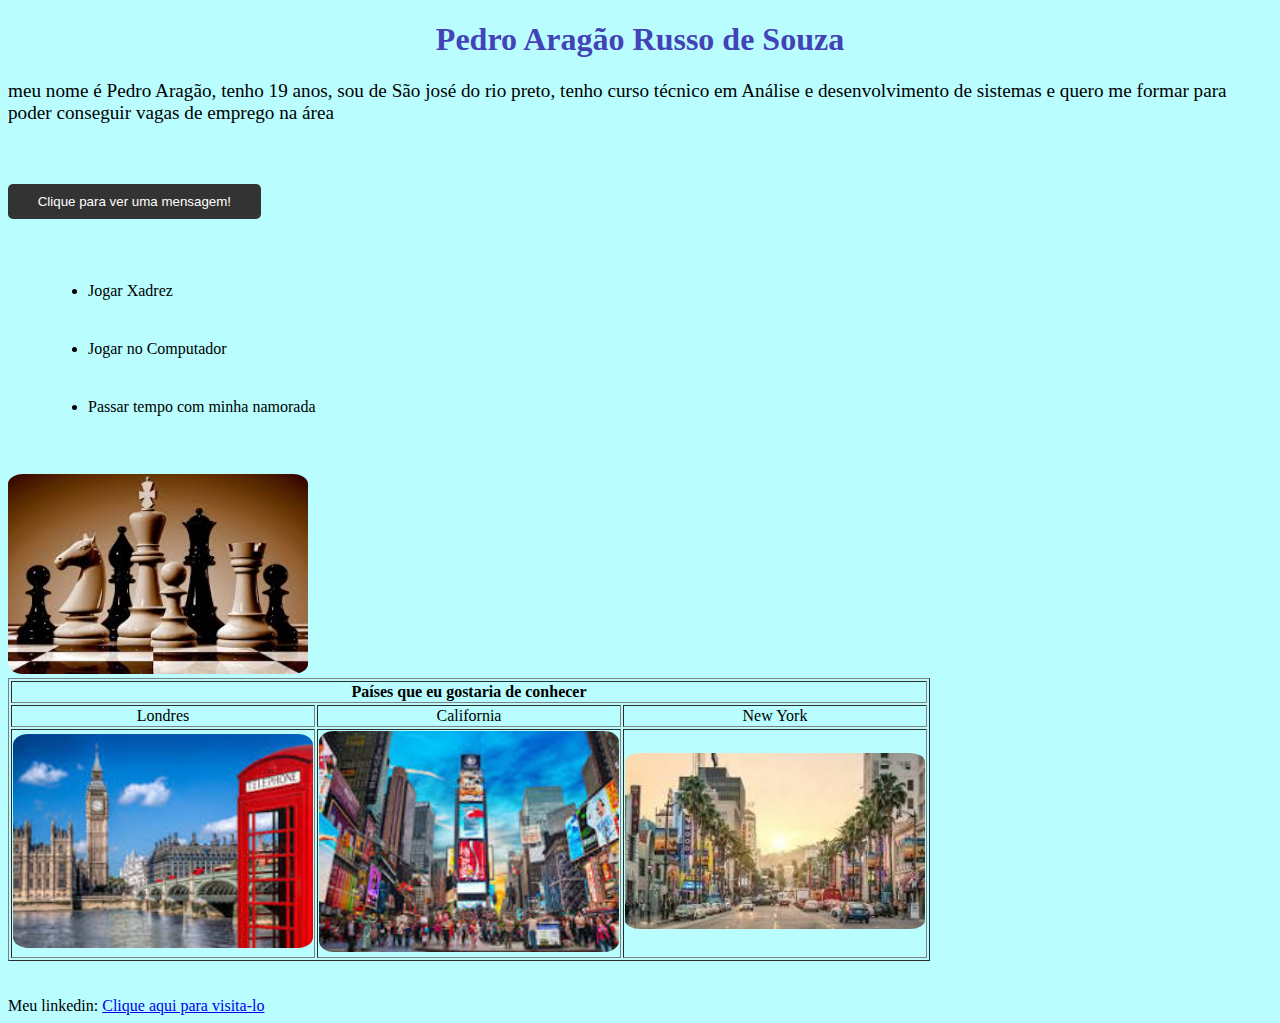
<file: index.html>
<!DOCTYPE html>
<html lang="pt-br">
<head>
    <meta charset="UTF-8">
    <meta name="viewport" content="width=device-width, initial-scale=1.0">
    <title>Trabalho Faculdade</title>
    <link rel="stylesheet" href="Trabalho.css">
</head>
<body>
    
    <h1>Pedro Aragão Russo de Souza</h1>
    <p class="biografia">meu nome é Pedro Aragão, tenho 19 anos, sou de São 
        josé do rio preto, tenho curso técnico em  Análise e desenvolvimento 
        de sistemas e quero me formar para poder conseguir vagas de emprego na área</p>
        <br><br>
        <button id="showMensagem" class="botao">Clique para ver uma mensagem!</button>
        <div id="mensagem"></div>
   <br>
    
        <ul>
            <li>Jogar Xadrez</li>
            <li>Jogar no Computador</li>
            <li>Passar tempo com minha namorada</li>
        </ul>
        <br>
        <img src="imagens/xadrez.jpeg" alt="xadrez">
        </div>

        <table border="1">
            <tr>
                <th colspan="3">Países que eu gostaria de conhecer</th>
                </tr>

                <tr align="center">
                    <td>Londres</td>
                    <td>California</td>
                    <td>New York</td>
                </tr>
                <tr>
                    <td><img src="imagens/Londres.jpeg" alt=""></td>
                    <td><img src="imagens/newYork.jpeg" alt=""></td>
                    <td><img src="imagens/california.jpeg" alt=""></td>
                </tr>
        </table>
        <br><br>

        Meu linkedin: <a href="https://www.linkedin.com/in/pedro-arag%C3%A3o-98375a270/">Clique aqui para visita-lo</a>
        
        <script src="./Trabalho.js"></script>
    
        
        
    
</body>
</html>
</file>
<file: Trabalho.css>
body{
    background-color: rgba(157, 252, 255, 0.719);
}

h1{ text-align: center;
    color: rgb(67, 67, 184);
    position: relative;
    
}

.biografia{
    font-size: larger;
}

li{
    margin: 40px;
}

img{
    width: 300px;
    border-radius: 5%;
  
}

a:hover{
    color: rgb(95, 226, 43);
}

.botao {
    display: block;
    width: 20%;
    border: 0;
    padding: 10px 15px;
    border-radius: 5px;
    margin: 5px 0;
    background-color: #333; ;
    color: white;
}

.botao:hover{
    background: #444;
}
</file>
